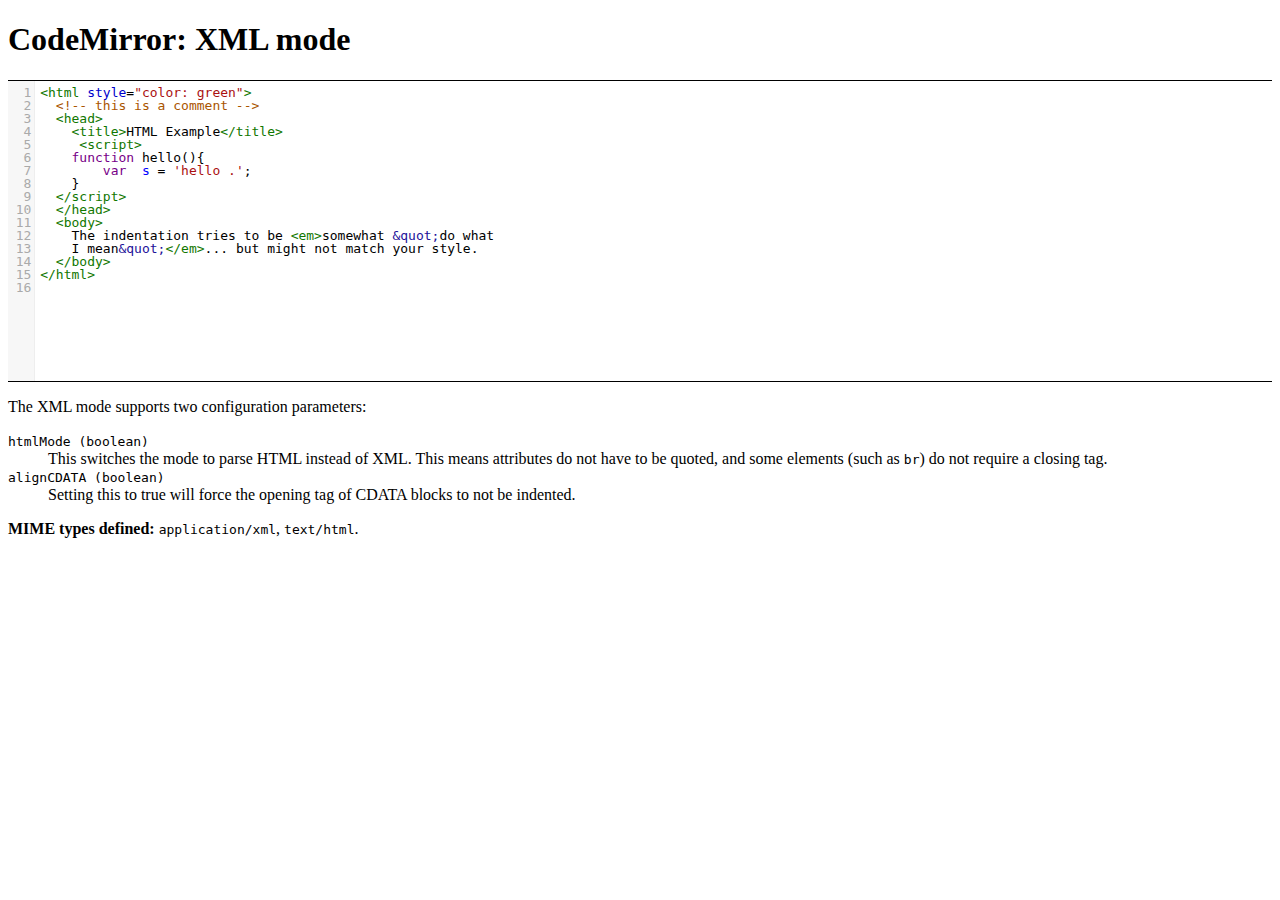
<file: src/main/webapp/codemirror/index.html>
<!doctype html>
<html>
  <head>
    <meta charset="utf-8">
    <title>CodeMirror: XML mode</title>
    <link rel="stylesheet" href="codemirror.css">
    <script src="codemirror.js"></script>
    <script src="xml.js"></script>
    <script src="javascript.js"></script>
    <script src="htmlmixed.js"></script>
    <style type="text/css">.CodeMirror {border-top: 1px solid black; border-bottom: 1px solid black;}</style>
    
  </head>
  <body>
    <h1>CodeMirror: XML mode</h1>
    <form><textarea id="code" name="code">
&lt;html style="color: green"&gt;
  &lt;!-- this is a comment --&gt;
  &lt;head&gt;
    &lt;title&gt;HTML Example&lt;/title&gt;
     &lt;script&gt;
    function hello(){
    	var  s = 'hello .';
	}
  &lt;/script&gt;
  &lt;/head&gt;
  &lt;body&gt;
    The indentation tries to be &lt;em&gt;somewhat &amp;quot;do what
    I mean&amp;quot;&lt;/em&gt;... but might not match your style.
  &lt;/body&gt;
&lt;/html&gt;
</textarea></form>
    <script>
      var editor = CodeMirror.fromTextArea(document.getElementById("code"), {
        mode:  "text/html", matchBrackets: true, lineNumbers: true
      });
    </script>
    <p>The XML mode supports two configuration parameters:</p>
    <dl>
      <dt><code>htmlMode (boolean)</code></dt>
      <dd>This switches the mode to parse HTML instead of XML. This
      means attributes do not have to be quoted, and some elements
      (such as <code>br</code>) do not require a closing tag.</dd>
      <dt><code>alignCDATA (boolean)</code></dt>
      <dd>Setting this to true will force the opening tag of CDATA
      blocks to not be indented.</dd>
    </dl>

    <p><strong>MIME types defined:</strong> <code>application/xml</code>, <code>text/html</code>.</p>
  </body>
</html>
</file>
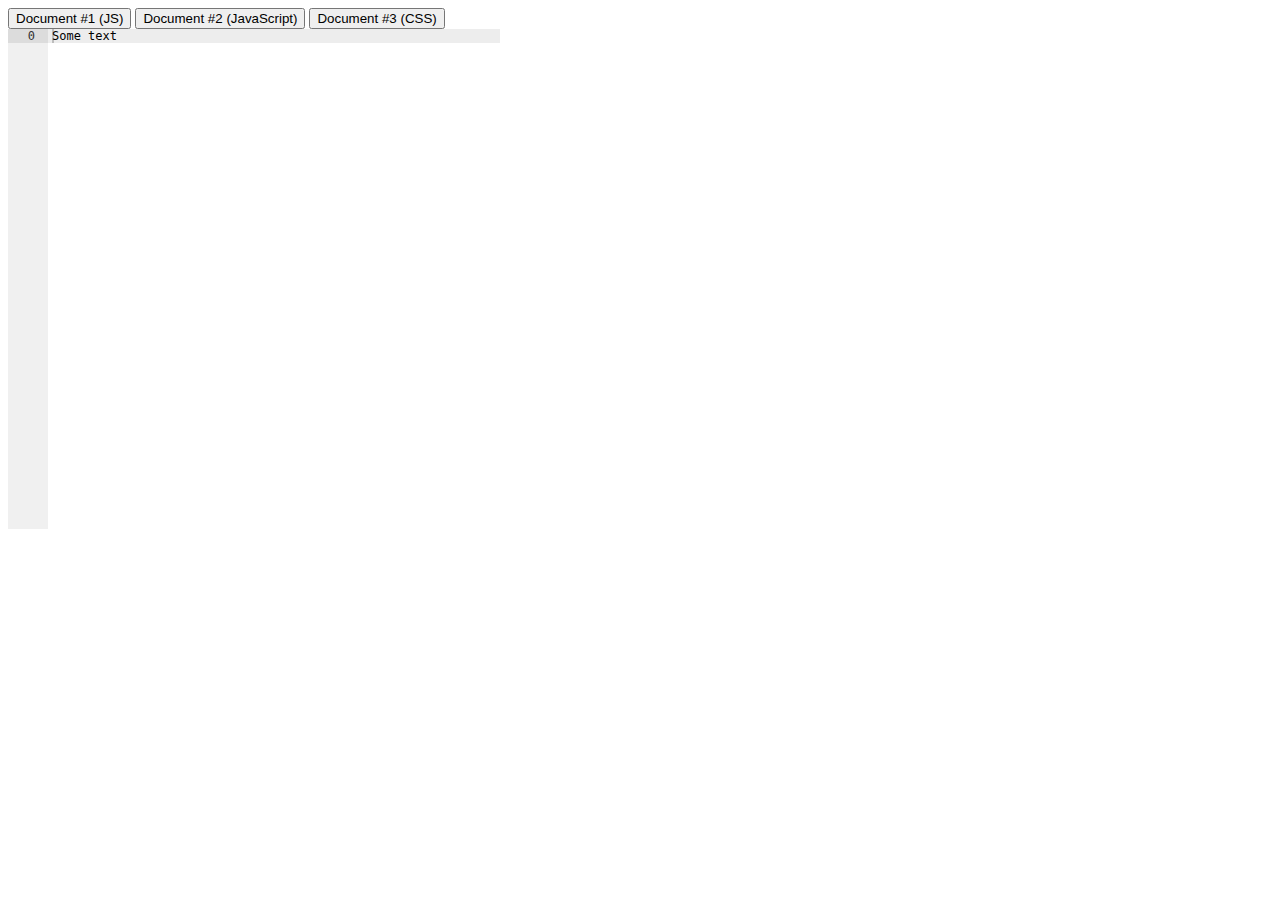
<file: src/main/webapp/ace/myace.html>
<!DOCTYPE html>
<html>
<head>
<title>Test</title>
<style type="text/css">
 #editor {
        position: absolute;
        width: 500px;
        height: 400px;
    }
</style>

</head>
<body>
<button type="button" onclick="editorContext.editor.setSession(editorContext.sessions[0]); return false;">Document #1 (JS)</button>
<button type="button" onclick="editorContext.editor.setSession(editorContext.sessions[1]); return false;">Document #2 (JavaScript)</button>
<button type="button" onclick="editorContext.editor.setSession(editorContext.sessions[2]); return false;">Document #3 (CSS)</button>

<div id="editor" style="width: 500px; height: 500px;">Some text</div>

  
	<script type="text/javascript">
      
  </script>
  
	
<script src="ace.js" data-ace-base="ace" charset="utf-8"></script>
<script src="mode-xml.js" data-ace-base="ace" charset="utf-8"></script>
 
<script>
  var editor = ace.edit("editor");
   var JavaScriptMode = require("ace/mode/xml").Mode;
     editor.getSession().setMode(new JavaScriptMode());
</script>
</body>
</html>
</file>
<file: src/main/webapp/codemirror/codemirror.css>
.CodeMirror {
  line-height: 1em;
  font-family: monospace;

  /* Necessary so the scrollbar can be absolutely positioned within the wrapper on Lion. */
  position: relative;
  /* This prevents unwanted scrollbars from showing up on the body and wrapper in IE. */
  overflow: hidden;
}

.CodeMirror-scroll {
  overflow: auto;
  height: 300px;
  /* This is needed to prevent an IE[67] bug where the scrolled content
     is visible outside of the scrolling box. */
  position: relative;
  outline: none;
}

/* Vertical scrollbar */
.CodeMirror-scrollbar {
  position: absolute;
  right: 0; top: 0;
  overflow-x: hidden;
  overflow-y: scroll;
  z-index: 5;
}
.CodeMirror-scrollbar-inner {
  /* This needs to have a nonzero width in order for the scrollbar to appear
     in Firefox and IE9. */
  width: 1px;
}
.CodeMirror-scrollbar.cm-sb-overlap {
  /* Ensure that the scrollbar appears in Lion, and that it overlaps the content
     rather than sitting to the right of it. */
  position: absolute;
  z-index: 1;
  float: none;
  right: 0;
  min-width: 12px;
}
.CodeMirror-scrollbar.cm-sb-nonoverlap {
  min-width: 12px;
}
.CodeMirror-scrollbar.cm-sb-ie7 {
  min-width: 18px;
}

.CodeMirror-gutter {
  position: absolute; left: 0; top: 0;
  z-index: 10;
  background-color: #f7f7f7;
  border-right: 1px solid #eee;
  min-width: 2em;
  height: 100%;
}
.CodeMirror-gutter-text {
  color: #aaa;
  text-align: right;
  padding: .4em .2em .4em .4em;
  white-space: pre !important;
  cursor: default;
}
.CodeMirror-lines {
  padding: .4em;
  white-space: pre;
  cursor: text;
}

.CodeMirror pre {
  -moz-border-radius: 0;
  -webkit-border-radius: 0;
  -o-border-radius: 0;
  border-radius: 0;
  border-width: 0; margin: 0; padding: 0; background: transparent;
  font-family: inherit;
  font-size: inherit;
  padding: 0; margin: 0;
  white-space: pre;
  word-wrap: normal;
  line-height: inherit;
  color: inherit;
}

.CodeMirror-wrap pre {
  word-wrap: break-word;
  white-space: pre-wrap;
  word-break: normal;
}
.CodeMirror-wrap .CodeMirror-scroll {
  overflow-x: hidden;
}

.CodeMirror textarea {
  outline: none !important;
}

.CodeMirror pre.CodeMirror-cursor {
  z-index: 10;
  position: absolute;
  visibility: hidden;
  border-left: 1px solid black;
  border-right: none;
  width: 0;
}
.cm-keymap-fat-cursor pre.CodeMirror-cursor {
  width: auto;
  border: 0;
  background: transparent;
  background: rgba(0, 200, 0, .4);
  filter: progid:DXImageTransform.Microsoft.gradient(startColorstr=#6600c800, endColorstr=#4c00c800);
}
/* Kludge to turn off filter in ie9+, which also accepts rgba */
.cm-keymap-fat-cursor pre.CodeMirror-cursor:not(#nonsense_id) {
  filter: progid:DXImageTransform.Microsoft.gradient(enabled=false);
}
.CodeMirror pre.CodeMirror-cursor.CodeMirror-overwrite {}
.CodeMirror-focused pre.CodeMirror-cursor {
  visibility: visible;
}

div.CodeMirror-selected { background: #d9d9d9; }
.CodeMirror-focused div.CodeMirror-selected { background: #d7d4f0; }

.CodeMirror-searching {
  background: #ffa;
  background: rgba(255, 255, 0, .4);
}

/* Default theme */

.cm-s-default span.cm-keyword {color: #708;}
.cm-s-default span.cm-atom {color: #219;}
.cm-s-default span.cm-number {color: #164;}
.cm-s-default span.cm-def {color: #00f;}
.cm-s-default span.cm-variable {color: black;}
.cm-s-default span.cm-variable-2 {color: #05a;}
.cm-s-default span.cm-variable-3 {color: #085;}
.cm-s-default span.cm-property {color: black;}
.cm-s-default span.cm-operator {color: black;}
.cm-s-default span.cm-comment {color: #a50;}
.cm-s-default span.cm-string {color: #a11;}
.cm-s-default span.cm-string-2 {color: #f50;}
.cm-s-default span.cm-meta {color: #555;}
.cm-s-default span.cm-error {color: #f00;}
.cm-s-default span.cm-qualifier {color: #555;}
.cm-s-default span.cm-builtin {color: #30a;}
.cm-s-default span.cm-bracket {color: #cc7;}
.cm-s-default span.cm-tag {color: #170;}
.cm-s-default span.cm-attribute {color: #00c;}
.cm-s-default span.cm-header {color: blue;}
.cm-s-default span.cm-quote {color: #090;}
.cm-s-default span.cm-hr {color: #999;}
.cm-s-default span.cm-link {color: #00c;}

span.cm-header, span.cm-strong {font-weight: bold;}
span.cm-em {font-style: italic;}
span.cm-emstrong {font-style: italic; font-weight: bold;}
span.cm-link {text-decoration: underline;}

span.cm-invalidchar {color: #f00;}

div.CodeMirror span.CodeMirror-matchingbracket {color: #0f0;}
div.CodeMirror span.CodeMirror-nonmatchingbracket {color: #f22;}

@media print {

  /* Hide the cursor when printing */
  .CodeMirror pre.CodeMirror-cursor {
    visibility: hidden;
  }

}
</file>
